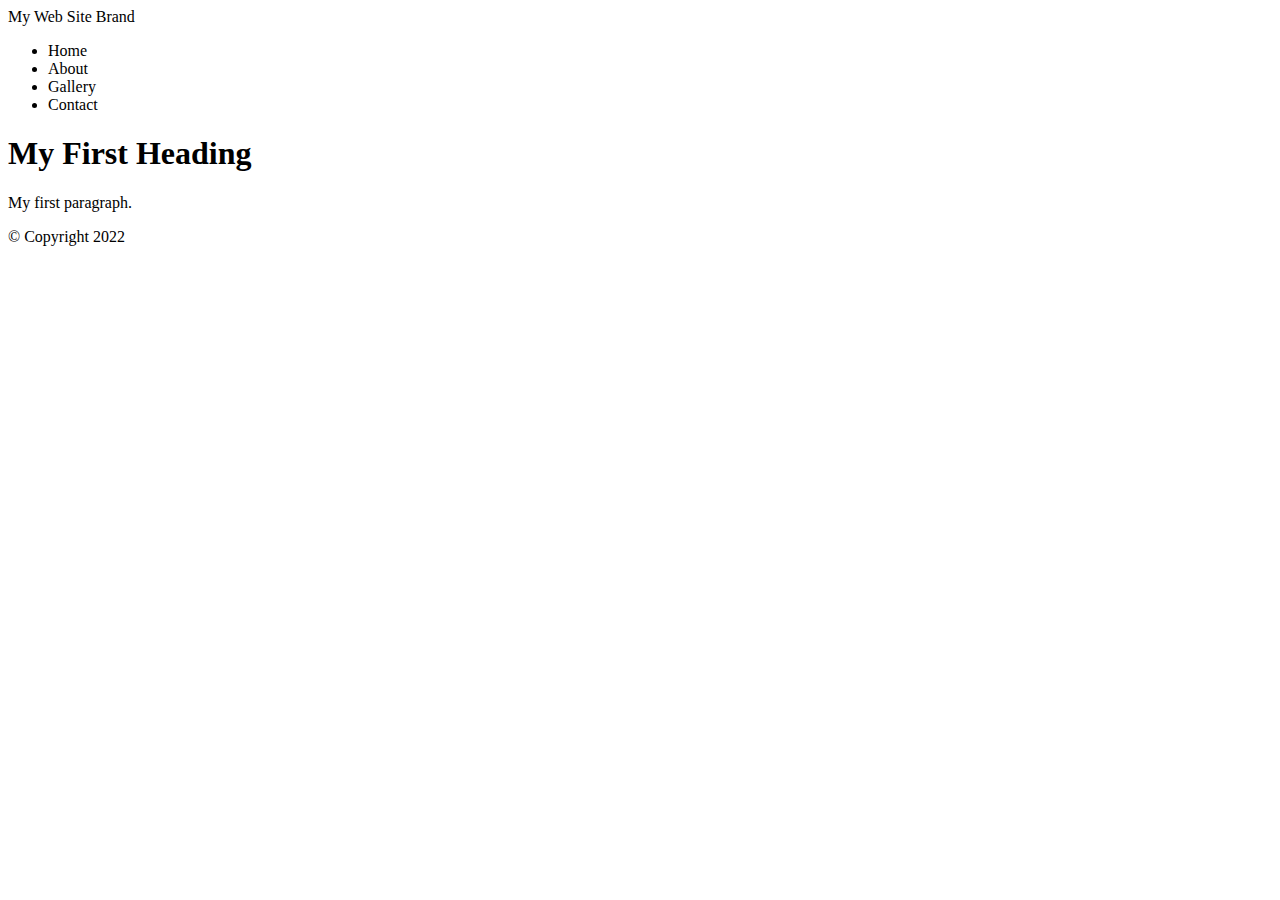
<file: html-demo1.html>
<!DOCTYPE html>
<html lang="en">
<head>
    <meta charset="UTF-8">
    <meta http-equiv="X-UA-Compatible" content="IE=edge">
    <meta name="viewport" content="width=device-width, initial-scale=1.0">
    <title>My First Web Page</title>
</head>
<body>
<!-- Container to wrap everything-->
<div id="container">
    <!-- Brand of website-->
    <header>My Web Site Brand</header>
    <!-- Main Navigation-->
    <nav>
        <ul>
            <li>Home</li>
            <li>About</li>
            <li>Gallery</li>
            <li>Contact</li>
        </ul>
     </nav> <!-- End Main Navigation-->    
    
    <!--Main Content-->
    <main></main>
    <h1>My First Heading</h1>
    <p>My first paragraph.</p>
    
    <!-- Footer Information-->
    <footer>&copy; Copyright 2022</footer>

</div> <!-- End Container-->
</body>
</html>
</file>
